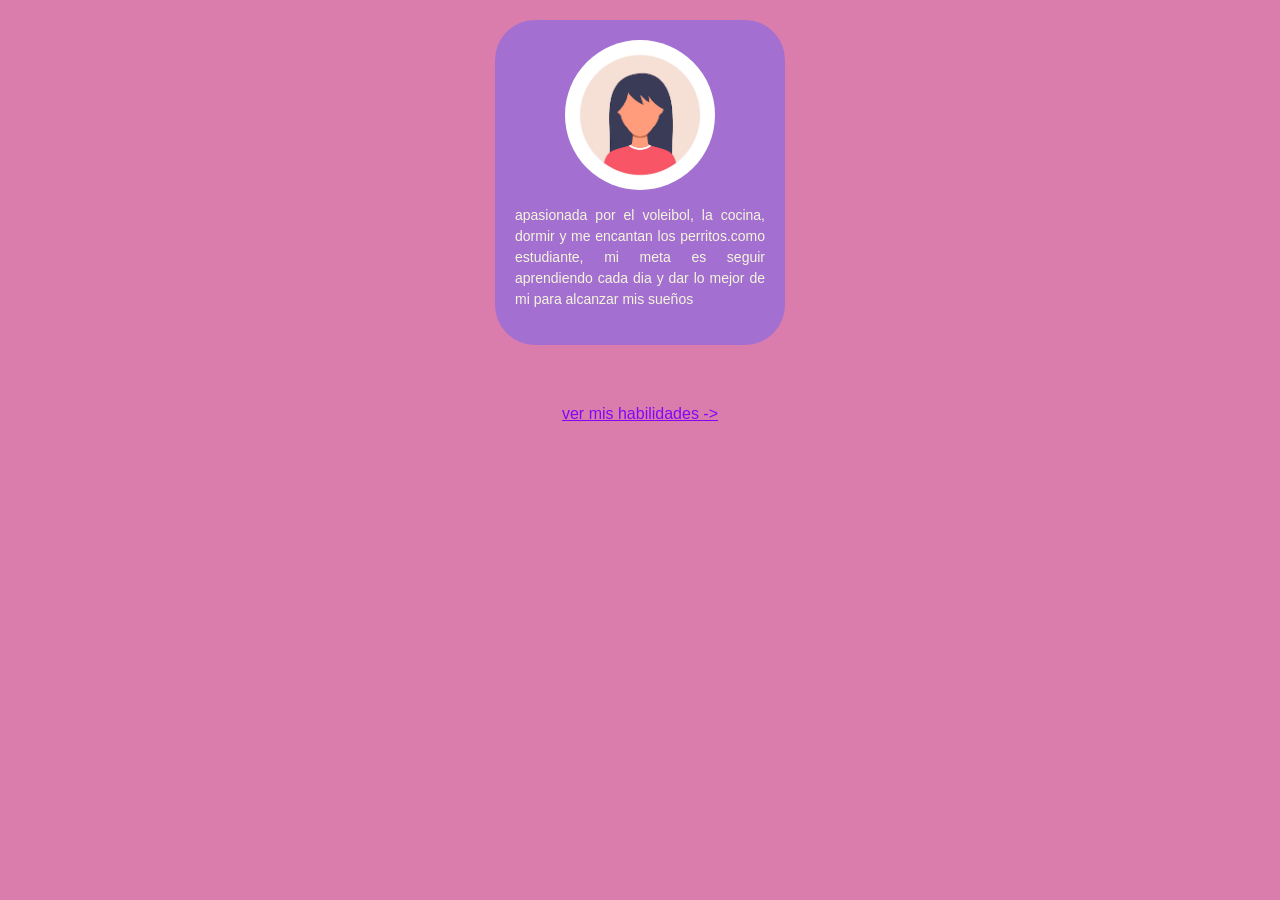
<file: index.html>
<!DOCTYPE html>
<html lang="es">
<head>
    <meta charset="UTF-8">
    <meta name="viewport" content="width=device-width, initial-scale=1.0">
    <title>Tarjeta de presentacion</title>
    <link rel="stylesheet" href="style.css">
</head>
<body>
  <div class="contenedor" >
    <div class="tarjeta">
        <img src="foto.avif" alt="Raishell Carrasco Mendez">
        <p>
            apasionada por el voleibol, la cocina, dormir y me encantan los perritos.como estudiante, mi meta es seguir aprendiendo cada dia y dar lo mejor de mi para alcanzar mis sueños  
        </p>
        <a href="mailto:raisehllcarrasco@sagradafamiliapalmira.edu.co>contactame..."</a>
    </div>
    <a href="habilidades.html"class="btn-mas"> ver mis habilidades -></a>
    </div>
</body>
</html>
</file>
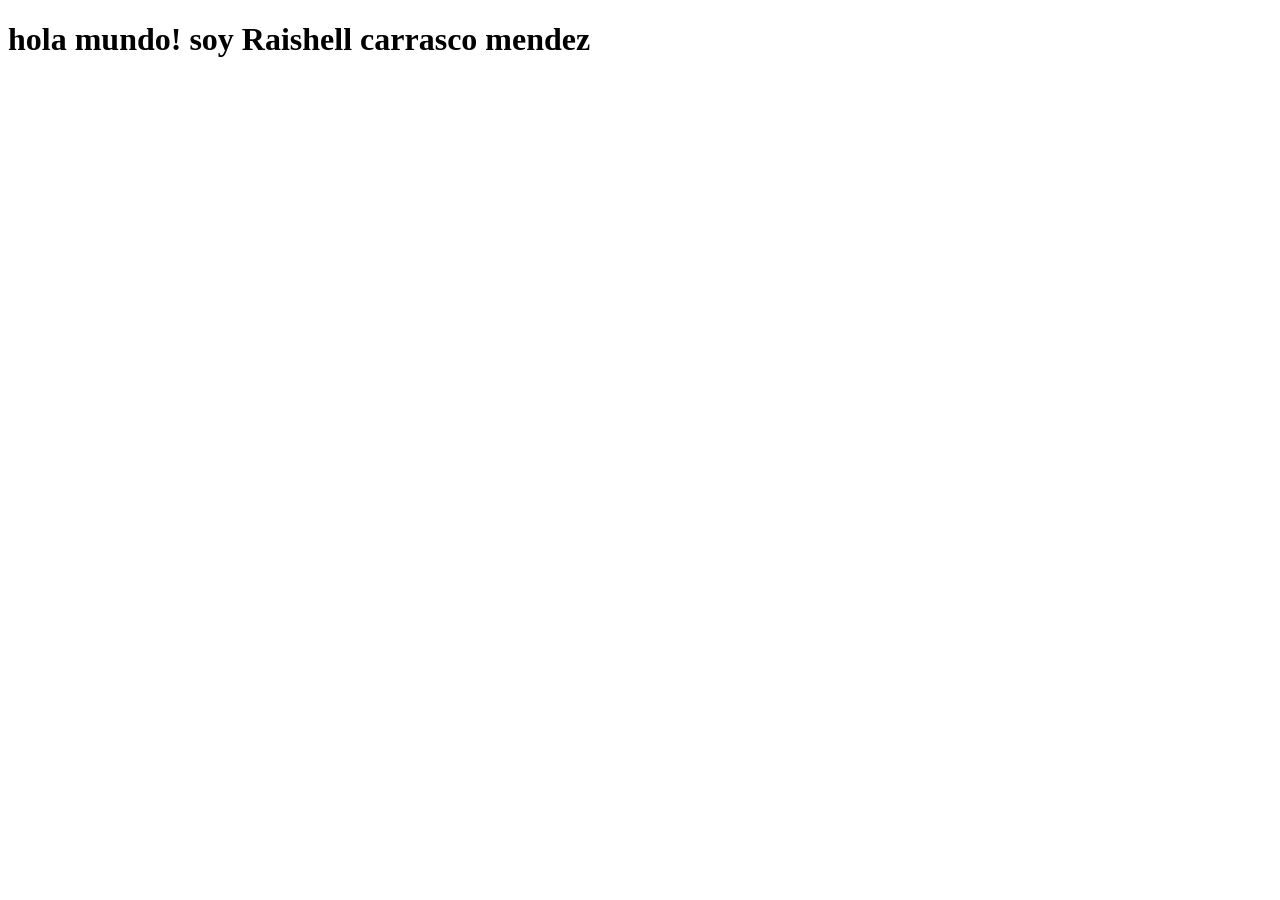
<file: holamundo.html>
<!DOCTYPE html>
<html lang="es">
<head>
    <meta charset="UTF-8">
    <meta name="viewport" content="width=device-width, initial-scale=1.0">
    <title>Raishell CM</title>
</head>
<body>
  <h1>hola mundo! soy Raishell carrasco mendez
  </h1>  
</body>
</html>
</file>
<file: style.css>
*{
padding: 0;
margin: 0;
}
body{
    background-color: rgb(219, 125, 172);
    display: flex
    justify-content: center;
    min-height: 100vh;
    font-family: Arial, helvetica, sans-serif;
}
/* contenedor de la paguina */

.contenedor {
     display: flex;
     flex-direction: column;
     align-items: center;
     gap: 30px;
     padding: 20px;
}

/* tarjeta de presentacion */
.tarjeta {
    background-color:rgb(163, 112, 210);
    width: 250px;
    border-radius: 40px;
    display: flex;
    flex-direction: column;
    padding: 20px;
    justify-content: space-around;
    gap: 15px;
} 
img {
    width: 150px;
    align-self: center;
    border-radius: 76px;
}

 h1 {
   font-size: 20px;
   text-align: center;
   color:black;
}

p {
  font-size: 14px;
  text-align: justify;
  color:beige;
  line-height: 1.5;
}

 a {
    color:rgb(131, 5, 248);
    text-align: ringht;
    text-decoration: nome;
    transition: color 0.3s;

 }

 a:hover {
    color:aquamarine;
 }
 /* boton "ver mas" */
 .btn-ver- mas {
    diplay: inline-block
    padding: 15px 35px;
     
    background: linear-gradient(135deg, #0593a2, #00d9ff );
    color:aquamarine;

    text-decoration: nome;

    border-radius: 30px;
    font-weight: bold;
    text-align: center;

    transition: all 0.3s ease;

    box-shadow: 0 4px 15px rgb(131, 5, 248)
}

.btn-ver-mas:hover {
    transform: translaleY(-3px);
    box-shadow: 0 8px 25px rgb(131, 5, 248)
    background: linear-gradient(135deg, # 00d9ff, #0593a2);
}
</file>
